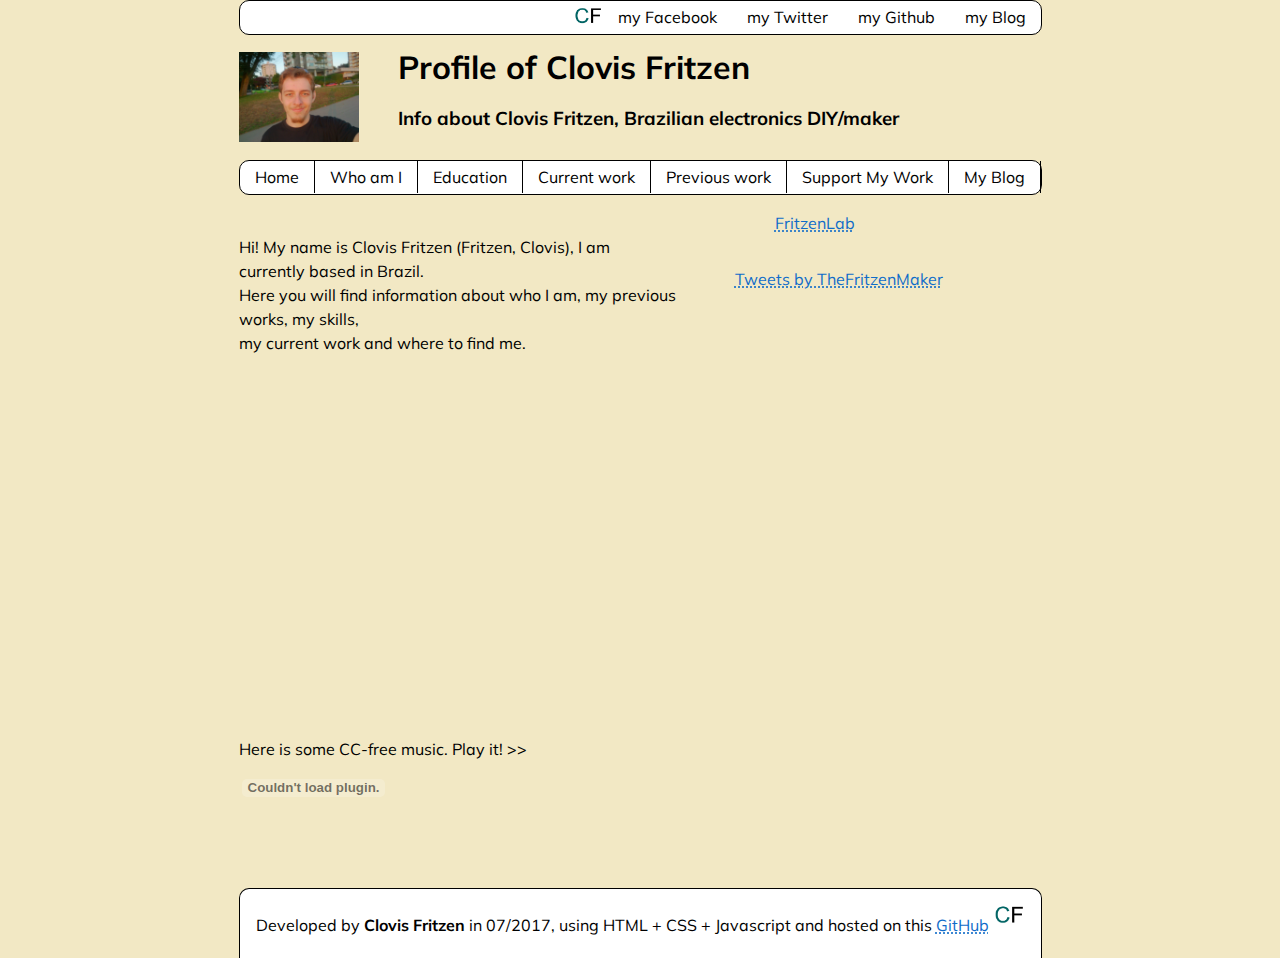
<file: index.html>
﻿<!DOCTYPE html>
<html lang="en">
<head>
<meta name="Description" content="This is the profile page of Clovis Fritzen, a Brazilian electronics technician, DIY advocate, maker, and technology lover. I specialize in electronics and embedded systems writing - tutorials, videos, blog posts.">
<meta name="Keywords" content="clovis fritzen, fritzen, fritzenlab, fritzenmaker, fritzen lab, fritzen maker, diy, maker movement, electronics blog, diy blog, maker blog, brazilian maker, brazilian blog, technology in brazil, github">
<meta name="author" content="Clovis Fritzen">
<meta name="viewport" content="width=device-width, initial-scale=1.0">
<link rel="icon" type="image/png" href="favicon.ico">
<title>Clovis Fritzen profile page</title>

<link rel="stylesheet" type="text/css" href="CSSstyle.css">
<link href="https://fonts.googleapis.com/css?family=Muli" rel="stylesheet">
</head>
<body onload="load_home()">

<!-- Facebook Plugin requires this script -->
<div id="fb-root"></div>
<script>(function(d, s, id) {
  var js, fjs = d.getElementsByTagName(s)[0];
  if (d.getElementById(id)) return;
  js = d.createElement(s); js.id = id;
  js.src = "//connect.facebook.net/pt_BR/sdk.js#xfbml=1&version=v2.9";
  fjs.parentNode.insertBefore(js, fjs);
}(document, 'script', 'facebook-jssdk'));</script>
<!-- End of Facebook required script -->

<script>
function load_home() {
	document.getElementById("contentContainer").innerHTML='<embed id="contentEmbed" src="homeContent.html"></embed>';
}
function load_supportMyWork(){
	document.getElementById("contentContainer").innerHTML='<embed id="contentEmbed" src="supportMyWork.html"></embed>';
}
function load_whoIam() {
     document.getElementById("contentContainer").innerHTML='<embed id="contentEmbed" src="whoIam.html"></embed>';
}
function load_education() {
     document.getElementById("contentContainer").innerHTML='<embed id="contentEmbed" src="education.html"></embed>';
}
function load_currentWork() {
     document.getElementById("contentContainer").innerHTML='<embed id="contentEmbed" src="currentWork.html"></embed>';
}
function load_previousWork() {
     document.getElementById("contentContainer").innerHTML='<embed id="contentEmbed" src="previousWork.html"></embed>';
}

</script>
<div class="wrapper">
	<div class="box socialLinksTopMenu">
		<img src="Clovis-Fritzen-logo.png" id="logoImg" alt="My profile picture" style="height: 30px; width: 30px; object-fit: contain;">
		<ul>
  		<li><a href="https://www.facebook.com/clovis.fritzen" target="_blank">my Facebook</a></li>
  		<li><a href="https://twitter.com/TheFritzenMaker" target="_blank">my Twitter</a></li>
  		<li><a href="https://github.com/clovisf/" target="_blank">my Github</a></li>
  		<li><a href="http://www.FritzenMaker.com" target="_blank">my Blog</a></li>
		</ul>
	</div>
	<div class="box logoTopMenu">
		<img src="Clovis-Fritzen_Profile-pic.jpg" id="logoImg" alt="My profile picture" style="height: 100%; width: 100%; object-fit: contain;">
	</div>
        <div class="box nameTopMenu">
	<h1>Profile of Clovis Fritzen</h1>
	<h3>Info about Clovis Fritzen, Brazilian electronics DIY/maker</h3>
	</div>
        <div class="box menuTopMenu">
		<ul>
  		<li><a href="#" onclick="load_home()">Home</a></li>
		<li><a href="#" onclick="load_whoIam()">Who am I</a></li>
  		<li><a href="#" onclick="load_education()">Education</a></li>
  		<li><a href="#" onclick="load_currentWork()">Current work</a></li>
  		<li><a href="#" onclick="load_previousWork()">Previous work</a></li>
		<li><a href="#" onclick="load_supportMyWork()">Support My Work</a></li>
		<li><a href="http://www.FritzenMaker.com" target="_blank">My Blog</a></li>
		</ul>
	</div>
	<div class="box contentInfo">
	
	</div>
	<div class="box contentContainer" id="contentContainer">
		test
	</div>
	<div class="box socialContentContainer">
		<p>Here is some CC-free music. Play it! >> </p>
		<object type="application/x-shockwave-flash" width="150" height="25" data="https://www.youtube.com/v/ulG2gaoRAzM?version=2&loop=1&theme=dark"><param name="movie" value="https://www.youtube.com/v/ulG2gaoRAzM?version=2&loop=1&theme=dark" /><param name="wmode" value="transparent" /></object>	
	</div>
	<div class="box adUnderContent">
		<script async src="//pagead2.googlesyndication.com/pagead/js/adsbygoogle.js"></script>
<!-- GitHub-Profile-AdUnderContent -->
<ins class="adsbygoogle"
     style="display:block"
     data-ad-client="ca-pub-2056991064526745"
     data-ad-slot="5186793912"
     data-ad-format="auto"></ins>
<script>
(adsbygoogle = window.adsbygoogle || []).push({});
</script>
	</div>
	<div class="box waitingBox">
		<script async src="//pagead2.googlesyndication.com/pagead/js/adsbygoogle.js"></script>
<!-- GitHub-Profile-waitingBox -->
<ins class="adsbygoogle"
     style="display:block"
     data-ad-client="ca-pub-2056991064526745"
     data-ad-slot="6663527116"
     data-ad-format="auto"></ins>
<script>
(adsbygoogle = window.adsbygoogle || []).push({});
</script>
	</div>
	<div class="box sideMenu">
		<div class="fb-page" data-href="https://www.facebook.com/fritzeneletronicos/" data-tabs="timeline" data-height="400" data-small-header="false" data-adapt-container-width="true" data-hide-cover="false" data-show-facepile="true"><blockquote cite="https://www.facebook.com/fritzeneletronicos/" class="fb-xfbml-parse-ignore"><a href="https://www.facebook.com/fritzeneletronicos/">FritzenLab</a></blockquote></div>
		<br>
		<a class="twitter-timeline" data-height="400" href="https://twitter.com/TheFritzenMaker">Tweets by TheFritzenMaker</a> <script async src="//platform.twitter.com/widgets.js" charset="utf-8"></script>
		
	</div>
	<div class="box bottomBox">Developed by <b>Clovis Fritzen</b> in 07/2017, using HTML + CSS + Javascript and hosted on this <a href="https://github.com/clovisf/Playing-with-Grid-CSS-layout" target="_blank">GitHub</a>
	<img src="Clovis-Fritzen-logo.png" id="logoImg" alt="My logo image, CF" style="height: 32px; width: 32px; object-fit: contain;">
	</div>

</div>

</body>
</html>
</file>
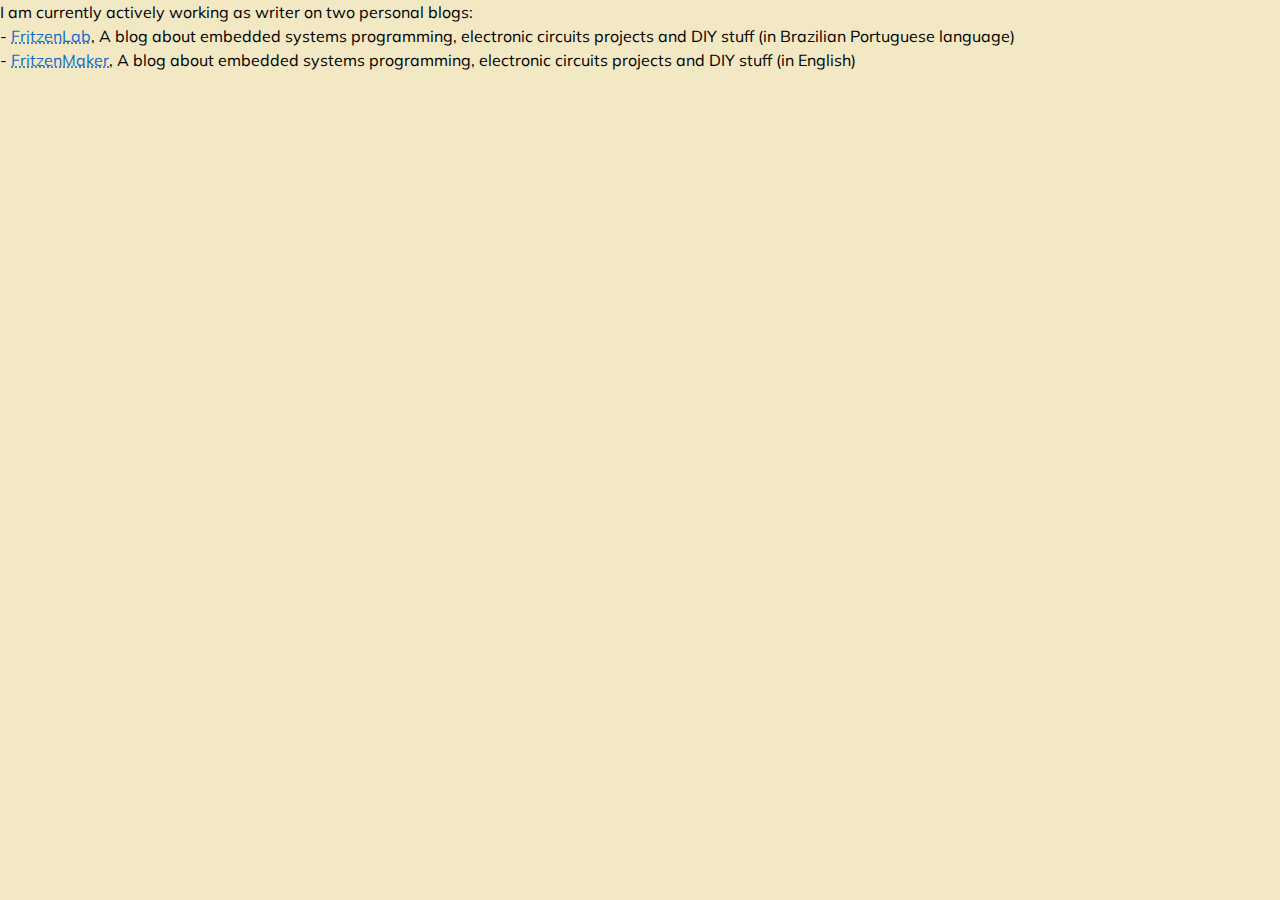
<file: currentWork.html>
﻿<!DOCTYPE html>
<html>
<head>
<link rel="stylesheet" type="text/css" href="CSSstyle.css">
<link href="https://fonts.googleapis.com/css?family=Muli" rel="stylesheet">
<title>current Work</title>
</head>
<body style="background-color: #F2E8C4; line-height: 150%;">
I am currently actively working as writer on two personal blogs:
<br>
- <a href="http://www.FritzenLab.com.br" target="_blank">FritzenLab</a>, A blog about embedded systems programming,
electronic circuits projects and DIY stuff (in Brazilian Portuguese language)
<br>
- <a href="http://www.FritzenMaker.com" target="_blank">FritzenMaker</a>, A blog about embedded systems programming,
electronic circuits projects and DIY stuff (in English)
</body>
</html>
</file>
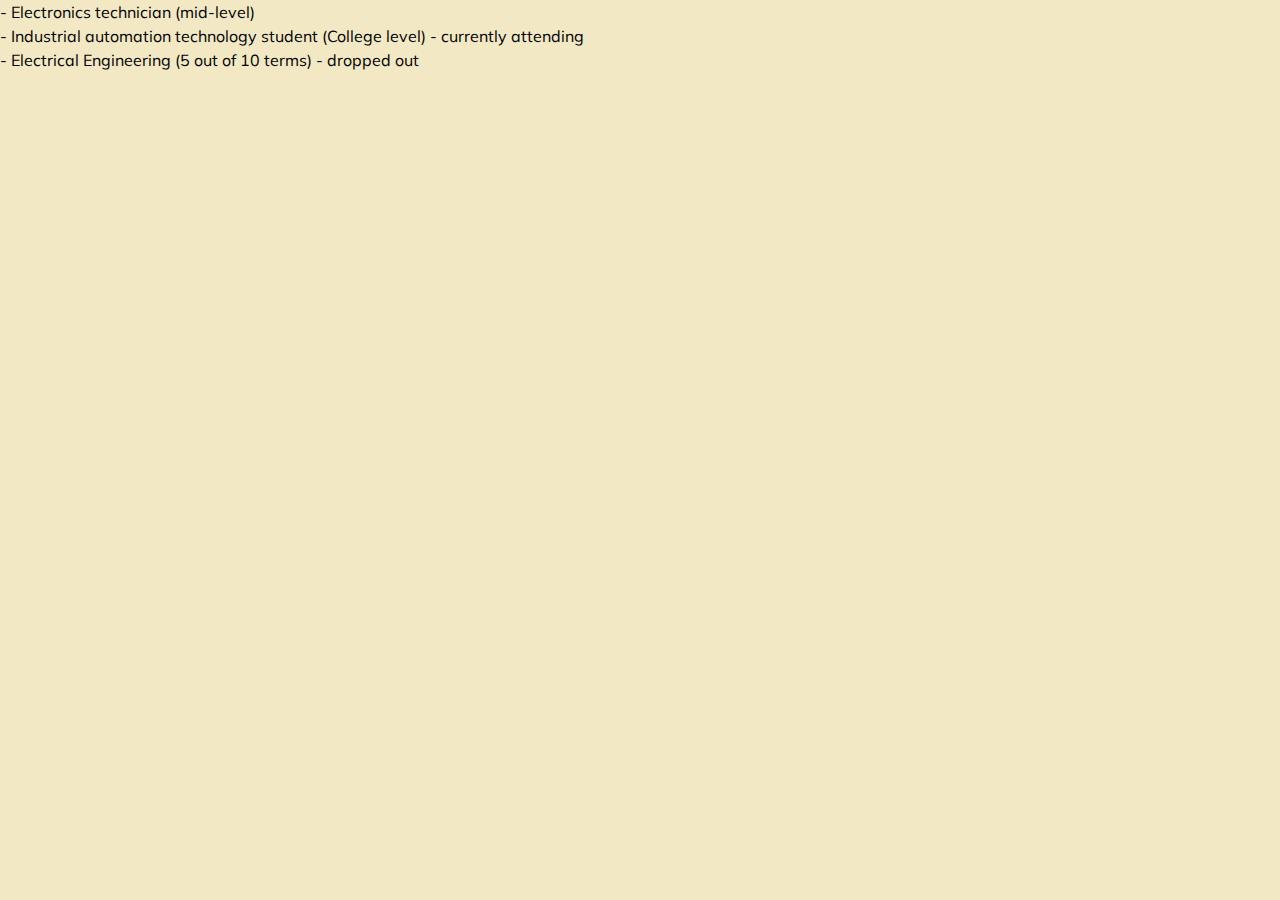
<file: education.html>
﻿<!DOCTYPE html>
<html>
<head>
<link rel="stylesheet" type="text/css" href="CSSstyle.css">
<link href="https://fonts.googleapis.com/css?family=Muli" rel="stylesheet">
<title>education</title>
</head>
<body style="background-color: #F2E8C4; line-height: 150%;">
- Electronics technician (mid-level)
<br>
- Industrial automation technology student (College level) - currently attending
<br>
- Electrical Engineering (5 out of 10 terms) - dropped out

</body>
</html>
</file>
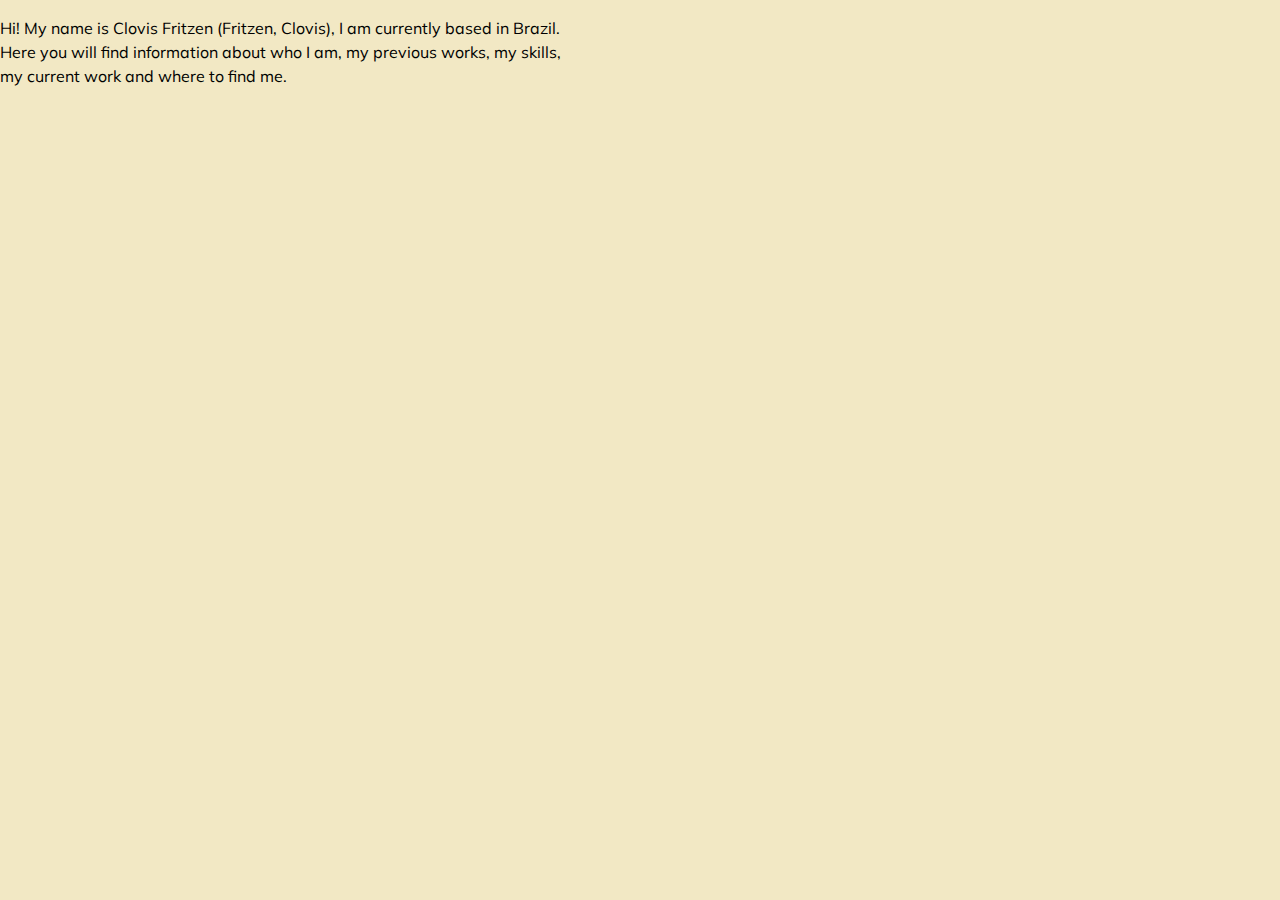
<file: homeContent.html>
﻿<!DOCTYPE html>
<html>
<head>
<link rel="stylesheet" type="text/css" href="CSSstyle.css">
<link href="https://fonts.googleapis.com/css?family=Muli" rel="stylesheet">
<title>homeContent</title>
</head>
<body style="background-color: #F2E8C4; line-height: 150%;">
<p>
Hi! My name is Clovis Fritzen (Fritzen, Clovis), I am currently based in Brazil. 
<br>
Here you will find information about who I am, my previous works, my skills,
<br>
my current work and where to find me.
</body>
</html>
</file>
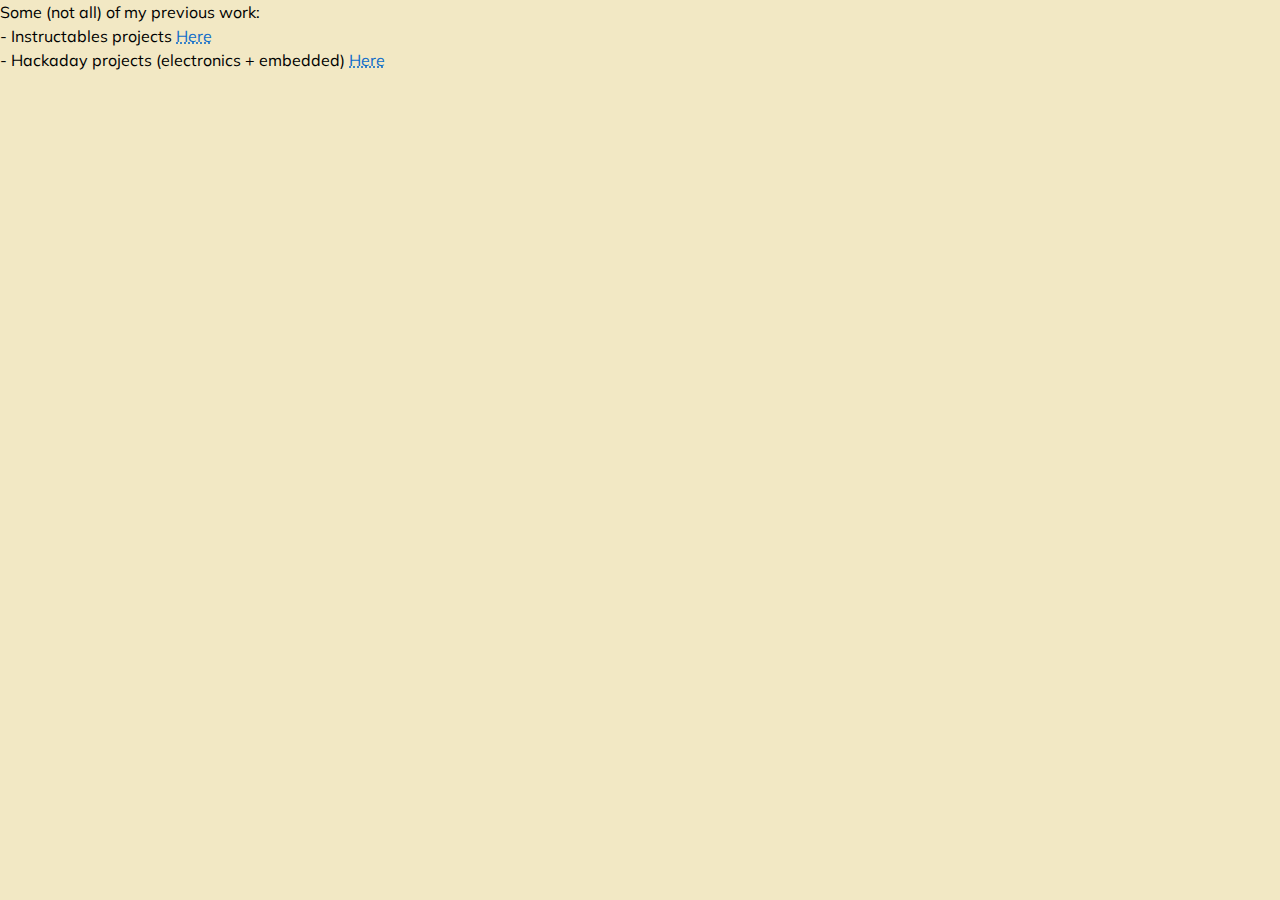
<file: previousWork.html>
﻿<!DOCTYPE html>
<html>
<head>
<link rel="stylesheet" type="text/css" href="CSSstyle.css">
<link href="https://fonts.googleapis.com/css?family=Muli" rel="stylesheet">
<title>previousWork</title>
</head>
<body style="background-color: #F2E8C4; line-height: 150%;">
Some (not all) of my previous work:
<br>
- Instructables projects <a href="http://www.instructables.com/member/clovisf/" target="_blank">Here</a>
<br>
- Hackaday projects (electronics + embedded) <a href="https://hackaday.io/clovisf" target="_blank">Here</a>
</body>
</html>
</file>
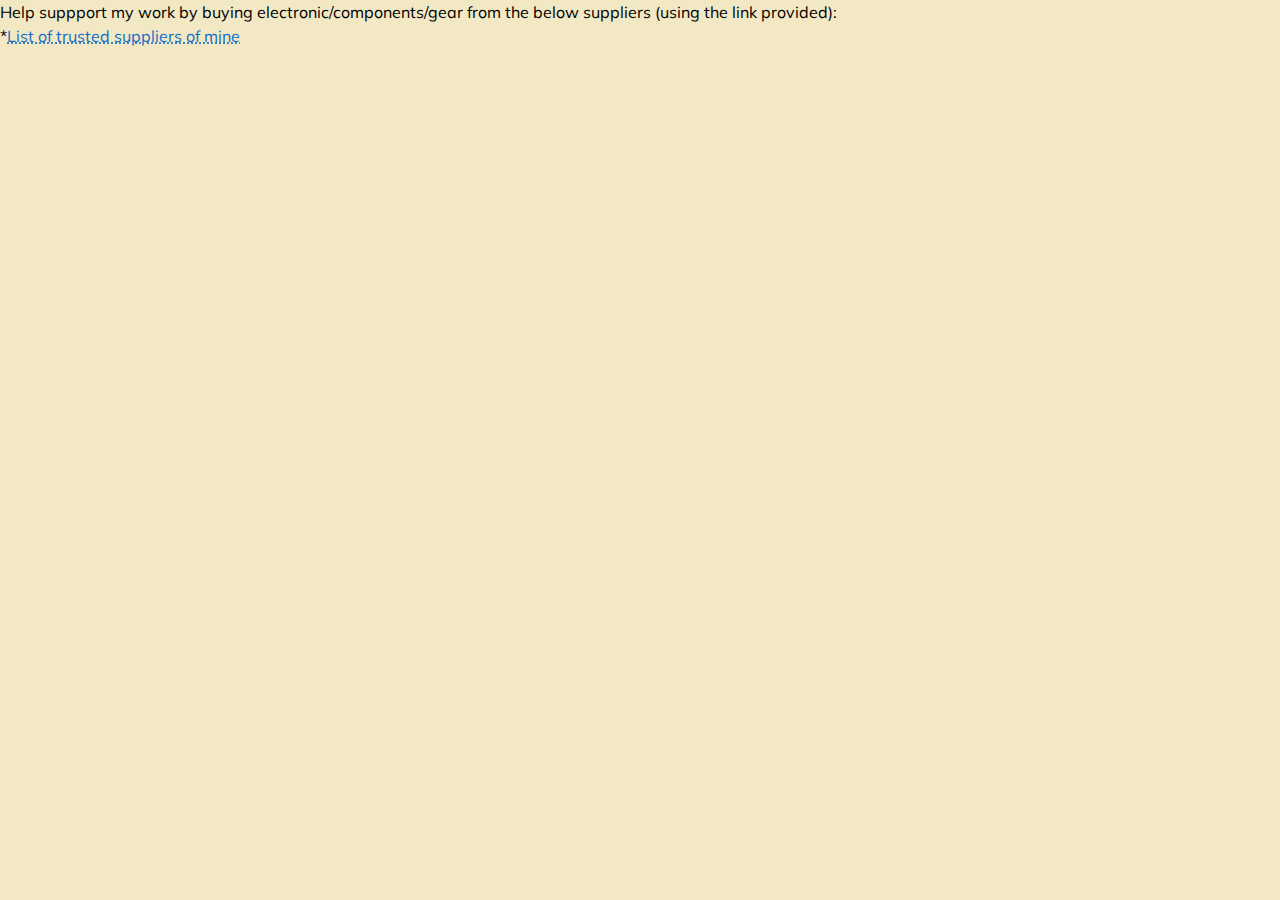
<file: supportMyWork.html>
﻿<!DOCTYPE html>
<html>
<head>
<link rel="stylesheet" type="text/css" href="CSSstyle.css">
<link href="https://fonts.googleapis.com/css?family=Muli" rel="stylesheet">
<title>supportMyWork</title>
</head>
<body style="background-color: #F2E8C4; line-height: 150%;">

Help suppport my work by buying electronic/components/gear from the below suppliers (using the link provided):
<br>
*<a href="http://fritzenmaker.blogspot.com.br/p/where-to-buy-electronic-components-and.html" target="_blank">List of trusted suppliers of mine</a><br>
<br>
<script async src="//pagead2.googlesyndication.com/pagead/js/adsbygoogle.js"></script>
<ins class="adsbygoogle"
     style="display:block"
     data-ad-format="fluid"
     data-ad-layout="image-side"
     data-ad-layout-key="-fu+6b+1l-e1+j0"
     data-ad-client="ca-pub-2056991064526745"
     data-ad-slot="8125083917"></ins>
<script>
     (adsbygoogle = window.adsbygoogle || []).push({});
</script>
</body>
</html>
</file>
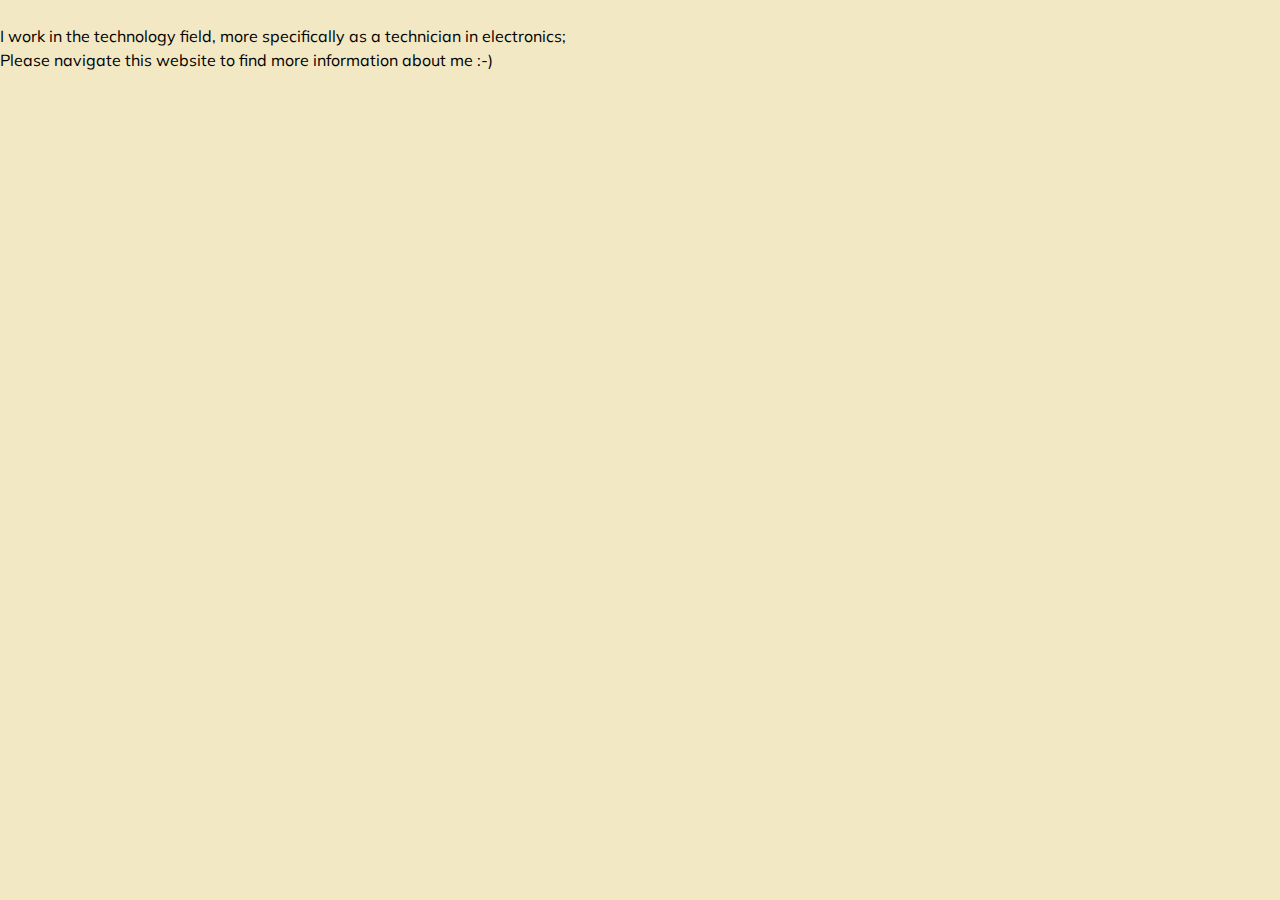
<file: whoIam.html>
﻿<!DOCTYPE html>
<html>
<head>
<link rel="stylesheet" type="text/css" href="CSSstyle.css">
<link href="https://fonts.googleapis.com/css?family=Muli" rel="stylesheet">
<title>whoIam</title>
</head>
<body style="background-color: #F2E8C4; line-height: 150%; margin: 0px; padding: 0px; ">
<script src="//platform.linkedin.com/in.js" type="text/javascript"></script>
<script type="IN/MemberProfile" data-id="https://www.linkedin.com/in/clovis-fritzen-5a841220" data-format="inline" data-related="false"></script>
<br>
I work in the technology field, more specifically as a technician in electronics;
<br>
Please navigate this website to find more information about me :-) 
</body>
</html>
</file>
<file: CSSstyle.css>
﻿/* as seen in https://gridbyexample.com/examples/example33/ */

html {
  box-sizing: border-box;
	font-family: 'Muli', sans-serif;
}
*, *:before, *:after {
  box-sizing: inherit;
}

body {
	margin: 0px;
	background-color: #F2E8C4;
}
a:link{
color: #106CC9;
text-decoration-style: dotted;
}
a:visited{
color: #3EC9A7; 
}
a:hover{
color: #fff;
background-color: #3EC9A7; 
text-decoration-line: none;
}


.wrapper {
  margin: 0 0 0 0;
  width: 100%;
  height: 100%;
  border: 0px solid #CCC;
  display: grid;
  grid-gap: 2px;
  grid-template-columns: repeat(1fr);
  grid-template-rows: repeat(1fr);
  align-content: end;
  justify-content: center;
}

.box {
	color: #000;
  	border-radius: 0px;
  	padding: 10px;
  	font-size: 100%;
	width: 100%;
}

.socialLinksTopMenu {
	margin: 0;
	padding: 0;
	border: 1px solid #000;
	border-radius: 10px;
  	grid-column: 1 / 4;
	grid-row: 1 / 1;
	width: 100%;
	height: 35px;
	background-color: #fff;
	text-align: right;
}

.socialLinksTopMenu ul {
    float: right;
    list-style-type: none;
    margin: 0;
    padding: 0;
    overflow: auto;
    
}

.socialLinksTopMenu li {
    float: left;
}

.socialLinksTopMenu li a {
    display: inline-block;
    color: black;
    text-align: center;
    padding: 6px 15px;
    text-decoration: none;
}

.socialLinksTopMenu li a:hover {
    	background-color: #3EC9A7;
	color: white;
}

.menuTopMenu ul {
    float: left;
    list-style-type: none;
    margin: 0;
    padding: 0;
    overflow: auto;
    
}

.menuTopMenu li {
	border-right: 1px solid #000;
    	float: left;
}

.menuTopMenu li a {
    display: inline-block;
    color: black;
    text-align: center;
    padding: 6px 15px;
    text-decoration: none;
}

.menuTopMenu li a:hover {
    	background-color: #3EC9A7;
	color: white;
}

.logoTopMenu {
	margin: 0;
    	padding: 0;
	border: 0px solid #000;
	grid-column: 1 / span 1;
  	grid-row: 2 / 2;
	width:120px;
	height: 120px;
}
.nameTopMenu {
	border: 0px solid #000;
  	grid-column: 2 / span 2;
	grid-row: 2 / 2;
	
}
.nameTopMenu h1{
	display: block;
	font-size: 2em;
	margin-top: 0em;
    	margin-bottom: 0.1em;
    	margin-left: 0;
    	margin-right: 0;
}
.nameTopMenu h2{
	display: block;
	font-size: 0.5em;
	margin-top: 0em;
    	margin-bottom: 0.2em;
    	margin-left: 0;
    	margin-right: 0;
}
.menuTopMenu {
	margin: 0;
   	padding: 0;
	border: 1px solid #000;
	border-radius: 10px;
	grid-column: 1 / 4;
	grid-row: 3 / 3;
	width: 100%;
	height: 35px;
	background-color: #fff;
}
.contentInfo {
	border: 0px solid #000;
	border-bottom: 0px solid #3EC9A7;
	margin: 0px;
	padding: 0px;
	margin-top: 10px;
	grid-column: 1 / 3;
	grid-row: 4 / 4;
	width: 440px;
	
	text-align: ;
	color: #3EC9A7;
}
.contentContainer {
	padding: 0px;
	margin: 0px;
	margin-top:10px;
	border: 0px solid #000;
	grid-column: 1 / 3;
	grid-row: 5 / 7;
	width: 440px;
	min-height: 500px;
	background-color: #F2E8C4;
	overflow: auto;
	line-height: 150%;
}
embed{
	
	border: 0px;
	width: 100%;
	min-height: 200px;
	overflow-y:visible;
	overflow: auto;
}
.socialContentContainer{
	border: 0px solid #000;
	grid-column: 1 / 3;
	grid-row: 8 / 8;
	width: 440px;
	min-height: 35px;
	margin: 0px;
	padding: 0px;
	overflow: auto;
}
.adUnderContent{
	border: 0px solid #000;
	margin-top: 10px;
	margin-bottom: 10px;
	grid-column: 1 / 3;
	grid-row: 9 / 9;
	width: 440px;
	min-height: 70px;
	margin: 0px;
	padding: 0px;
	overflow: auto;
	
}
.waitingBox{
	border: 0px solid #000;
	grid-column: 3 / 3;
	grid-row: 9 / 9;	
	background-color: #F2E8C4;
	margin: 0px;
	padding: 0px;
	overflow: auto;
}
.sideMenu{
	border: 0px solid #000;
	margin-top: 10px;
	margin-left: 20px;
	grid-column: 3 / 3;
	grid-row: 4 / 9;
	width:280px;
	margin: 0;
    	padding: 0;
}

.sideMenu ul {
	text-align: left;
    list-style-type: none;
    margin: 0;
    padding: 0;
    width: 100%;
    
}

.sideMenu li a {
    display: block;
    color: #000;
    padding: 8px 16px;
    text-decoration: none;
    border-bottom: 1px solid #000;
}

/* Change the link color on hover */
.sideMenu li a:hover {
    background-color: #3EC9A7;
    color: white;
}

.bottomBox{
	border: 1px solid #000;
	border-bottom: 0px;
	margin-top: 10px;
	grid-column: 1 / 4;
	grid-row: 10 / 10;
	width: 100%;
	height: 70px;
	text-align: center;
	border-radius: 10px 10px 0px 0px;
	background-color: #fff;
}
</file>
